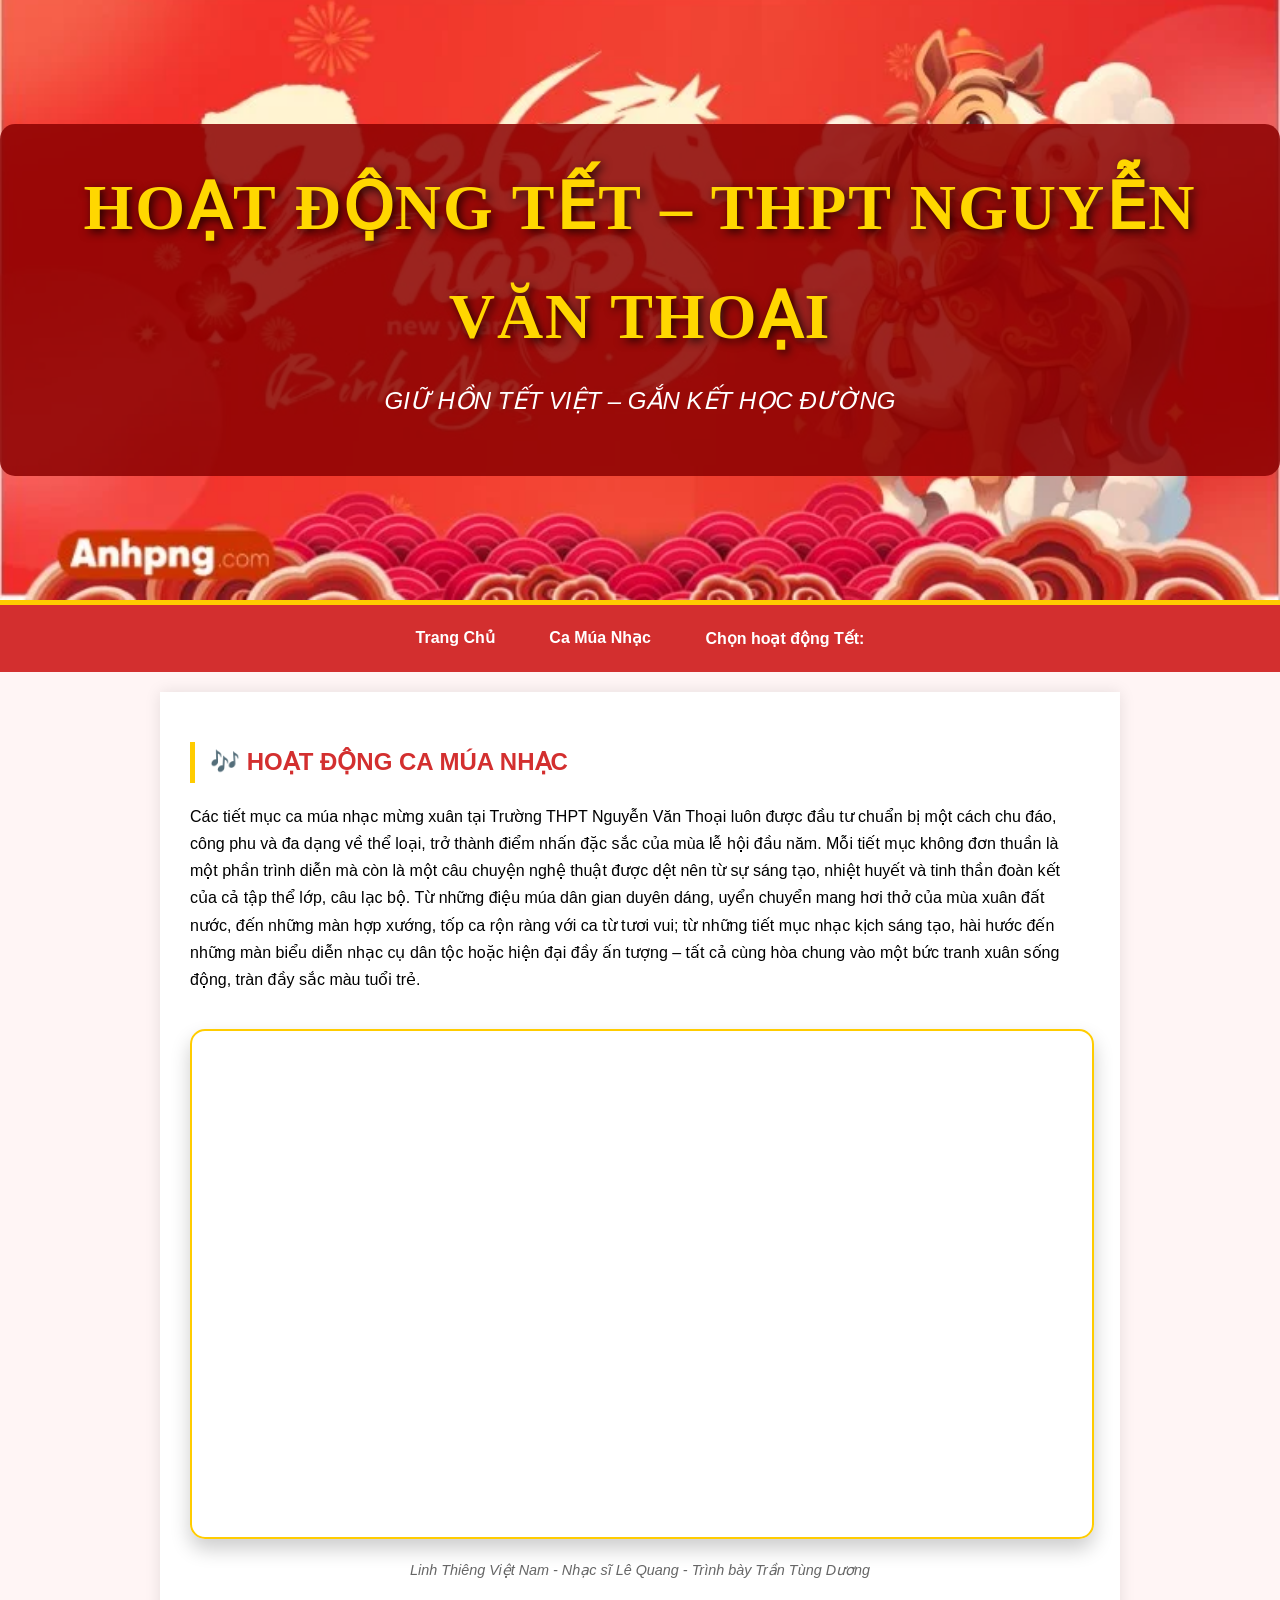
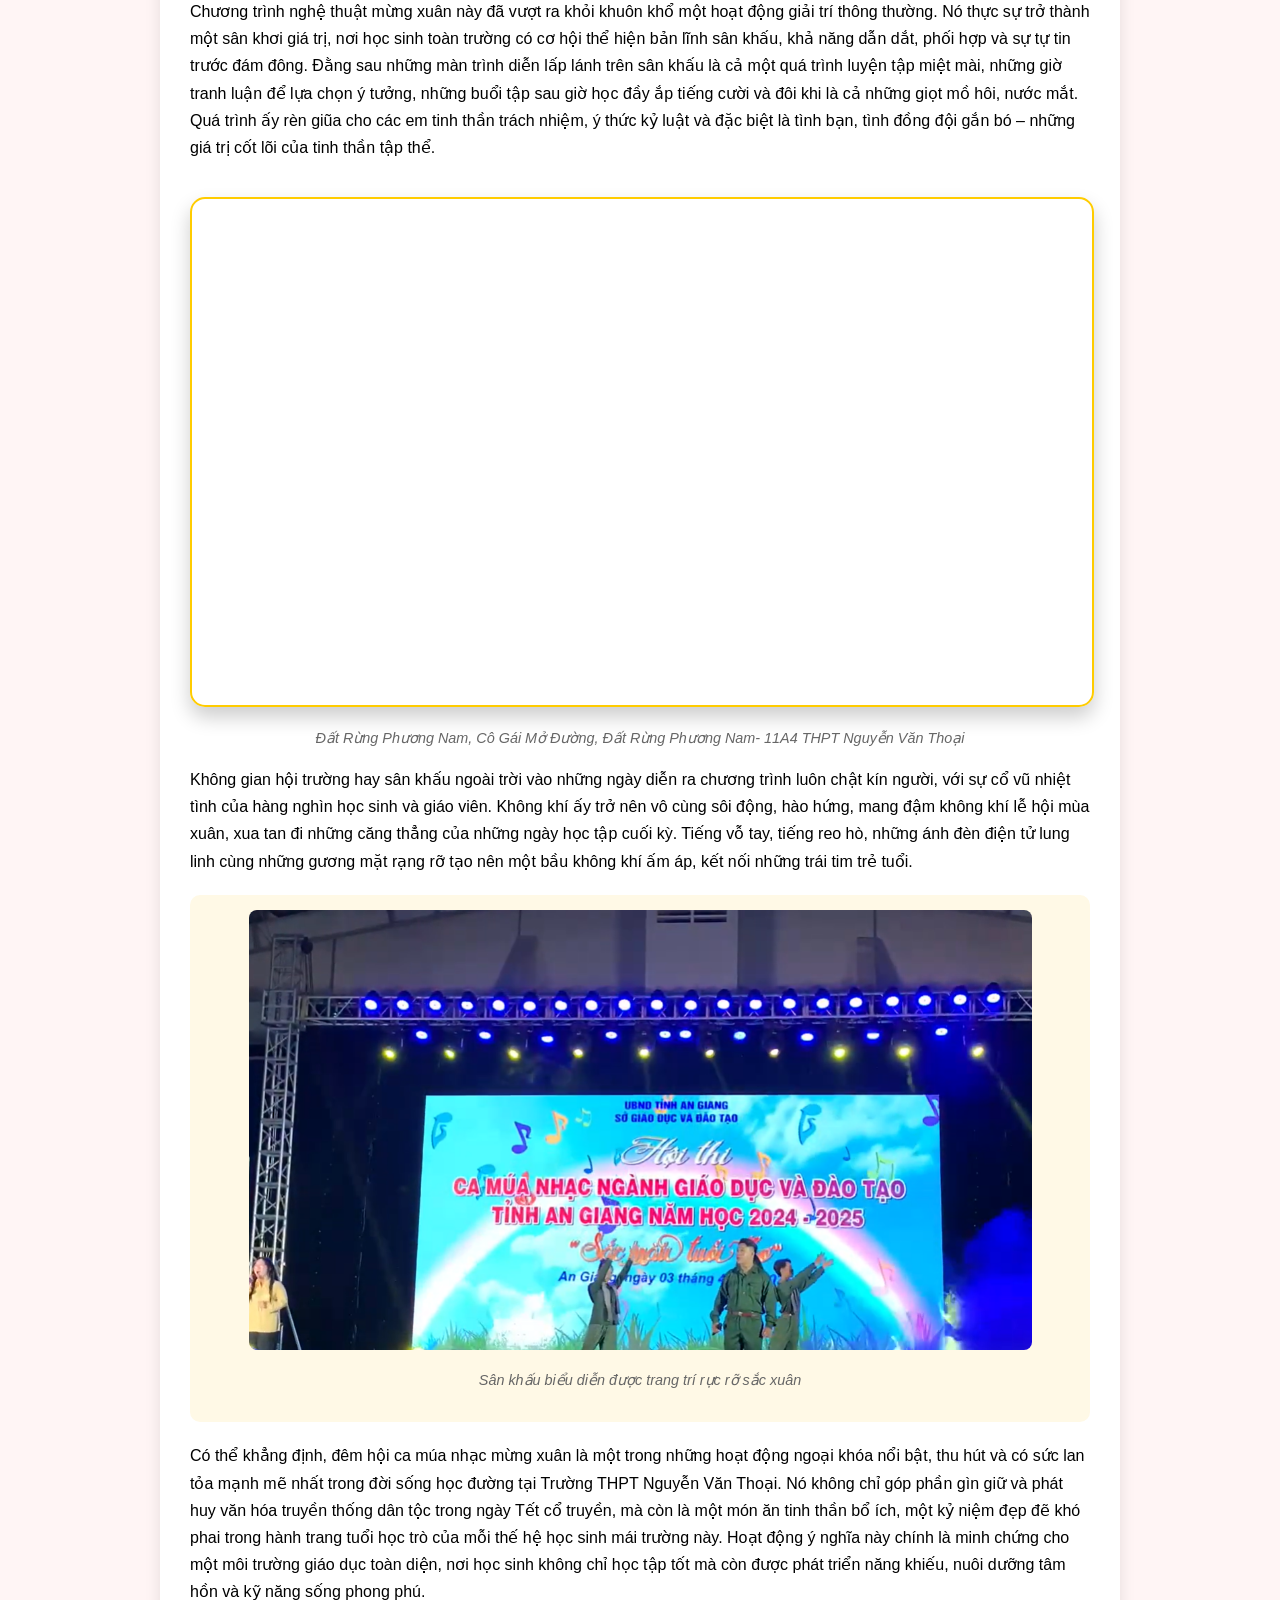
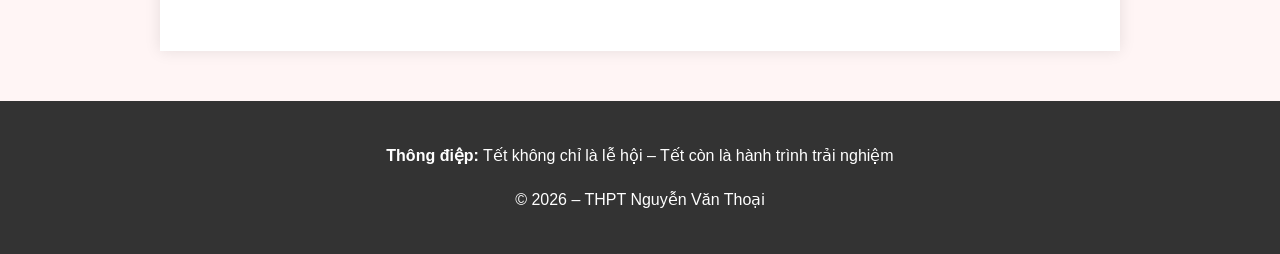
<file: hoat-dong/NVT.html>
<!DOCTYPE html>
<html lang="vi">
<head>
    <meta charset="UTF-8">
    <meta name="viewport" content="width=device-width, initial-scale=1.0">
    <title>Hoạt động Tết - THPT Nguyễn Văn Thoại</title>
    <link rel="stylesheet" href="../styles.css">
</head>
<body>

    <header>
        <div class="header-overlay">
            <h1>HOẠT ĐỘNG TẾT – THPT NGUYỄN VĂN THOẠI</h1>
            <p>Giữ hồn Tết Việt – Gắn kết học đường</p>
        </div>
    </header>

    <nav>
    <a href="../index.html">Trang Chủ</a>
    <a href="#camuanhac">Ca Múa Nhạc</a>
    <div class="dropdown">
        <label><strong>Chọn hoạt động Tết:</strong></label>
        
        <!-- Khối này sẽ hiện ra khi rê chuột vào khối trên -->
        <div class="dropdown-content">
            <a href="VT.html">THPT Vĩnh Trạch</a>
            <a href="NVT.html">THPT Nguyễn Văn Thoại</a>
        </div>
    </div>
    
</nav>
    <div class="container">

        <!-- Hoạt động Ca múa nhạc -->
        <section id="camuanhac">
            <h2 class="title-red">🎶 HOẠT ĐỘNG CA MÚA NHẠC</h2>
            
            <p>
                Các tiết mục ca múa nhạc mừng xuân tại Trường THPT Nguyễn Văn Thoại luôn được đầu tư chuẩn bị một cách chu đáo, công phu và đa dạng về thể loại, trở thành điểm nhấn đặc sắc của mùa lễ hội đầu năm. Mỗi tiết mục không đơn thuần là một phần trình diễn mà còn là một câu chuyện nghệ thuật được dệt nên từ sự sáng tạo, nhiệt huyết và tinh thần đoàn kết của cả tập thể lớp, câu lạc bộ. Từ những điệu múa dân gian duyên dáng, uyển chuyển mang hơi thở của mùa xuân đất nước, đến những màn hợp xướng, tốp ca rộn ràng với ca từ tươi vui; từ những tiết mục nhạc kịch sáng tạo, hài hước đến những màn biểu diễn nhạc cụ dân tộc hoặc hiện đại đầy ấn tượng – tất cả cùng hòa chung vào một bức tranh xuân sống động, tràn đầy sắc màu tuổi trẻ.
            </p>

            <div>
                <iframe 
                    class="videos" 
                    src="https://www.youtube.com/embed/d_EJDH71fAk?si=RWTW3fitX0V64-M1" 
                    title="YouTube video player" 
                    frameborder="0" 
                    allow="accelerometer; autoplay; clipboard-write; encrypted-media; gyroscope; picture-in-picture; web-share" 
                    referrerpolicy="strict-origin-when-cross-origin" 
                    allowfullscreen
                    style="aspect-ratio: 16 / 9; height: auto;">
                </iframe>
                <p style="text-align: center; font-style: italic; color: #666; font-size: 0.9em; margin-top: 10px;">
                    Linh Thiêng Việt Nam - Nhạc sĩ Lê Quang - Trình bày Trần Tùng Dương
                </p>
            </div>

            <p>
                Chương trình nghệ thuật mừng xuân này đã vượt ra khỏi khuôn khổ một hoạt động giải trí thông thường. Nó thực sự trở thành một sân khơi giá trị, nơi học sinh toàn trường có cơ hội thể hiện bản lĩnh sân khấu, khả năng dẫn dắt, phối hợp và sự tự tin trước đám đông. Đằng sau những màn trình diễn lấp lánh trên sân khấu là cả một quá trình luyện tập miệt mài, những giờ tranh luận để lựa chọn ý tưởng, những buổi tập sau giờ học đầy ắp tiếng cười và đôi khi là cả những giọt mồ hôi, nước mắt. Quá trình ấy rèn giũa cho các em tinh thần trách nhiệm, ý thức kỷ luật và đặc biệt là tình bạn, tình đồng đội gắn bó – những giá trị cốt lõi của tinh thần tập thể.
            </p>

            <div>
                <iframe 
                    class="videos" 
                    src="https://www.youtube.com/embed/CcXr_-zk6tM" 
                    title="YouTube video player" 
                    frameborder="0" 
                    allow="accelerometer; autoplay; clipboard-write; encrypted-media; gyroscope; picture-in-picture; web-share" 
                    referrerpolicy="strict-origin-when-cross-origin" 
                    allowfullscreen
                    style="aspect-ratio: 16 / 9; height: auto;">
                </iframe>
                <p style="text-align: center; font-style: italic; color: #666; font-size: 0.9em; margin-top: 10px;">
                    Đất Rừng Phương Nam, Cô Gái Mở Đường, Đất Rừng Phương Nam- 11A4 THPT Nguyễn Văn Thoại
                </p>
            </div>

            <p>
                Không gian hội trường hay sân khấu ngoài trời vào những ngày diễn ra chương trình luôn chật kín người, với sự cổ vũ nhiệt tình của hàng nghìn học sinh và giáo viên. Không khí ấy trở nên vô cùng sôi động, hào hứng, mang đậm không khí lễ hội mùa xuân, xua tan đi những căng thẳng của những ngày học tập cuối kỳ. Tiếng vỗ tay, tiếng reo hò, những ánh đèn điện tử lung linh cùng những gương mặt rạng rỡ tạo nên một bầu không khí ấm áp, kết nối những trái tim trẻ tuổi.
            </p>

            <div class="media-box">
                <img 
                    src="../img/sankhau.png" 
                    alt="Sân khấu biểu diễn" 
                    style="width: 90%; aspect-ratio: 16 / 9; object-fit: cover; border-radius: 8px;">
                <p style="text-align: center; font-style: italic; color: #666; font-size: 0.9em; margin-top: 10px;">
                    Sân khấu biểu diễn được trang trí rực rỡ sắc xuân
                </p>
            </div>

            <p>
                Có thể khẳng định, đêm hội ca múa nhạc mừng xuân là một trong những hoạt động ngoại khóa nổi bật, thu hút và có sức lan tỏa mạnh mẽ nhất trong đời sống học đường tại Trường THPT Nguyễn Văn Thoại. Nó không chỉ góp phần gìn giữ và phát huy văn hóa truyền thống dân tộc trong ngày Tết cổ truyền, mà còn là một món ăn tinh thần bổ ích, một kỷ niệm đẹp đẽ khó phai trong hành trang tuổi học trò của mỗi thế hệ học sinh mái trường này. Hoạt động ý nghĩa này chính là minh chứng cho một môi trường giáo dục toàn diện, nơi học sinh không chỉ học tập tốt mà còn được phát triển năng khiếu, nuôi dưỡng tâm hồn và kỹ năng sống phong phú.
            </p>
        </section>

    </div>

    <footer>
        <p><strong>Thông điệp:</strong> Tết không chỉ là lễ hội – Tết còn là hành trình trải nghiệm</p>
        <p>&copy; 2026 – THPT Nguyễn Văn Thoại</p>
    </footer>

</body>
</html>
</file>
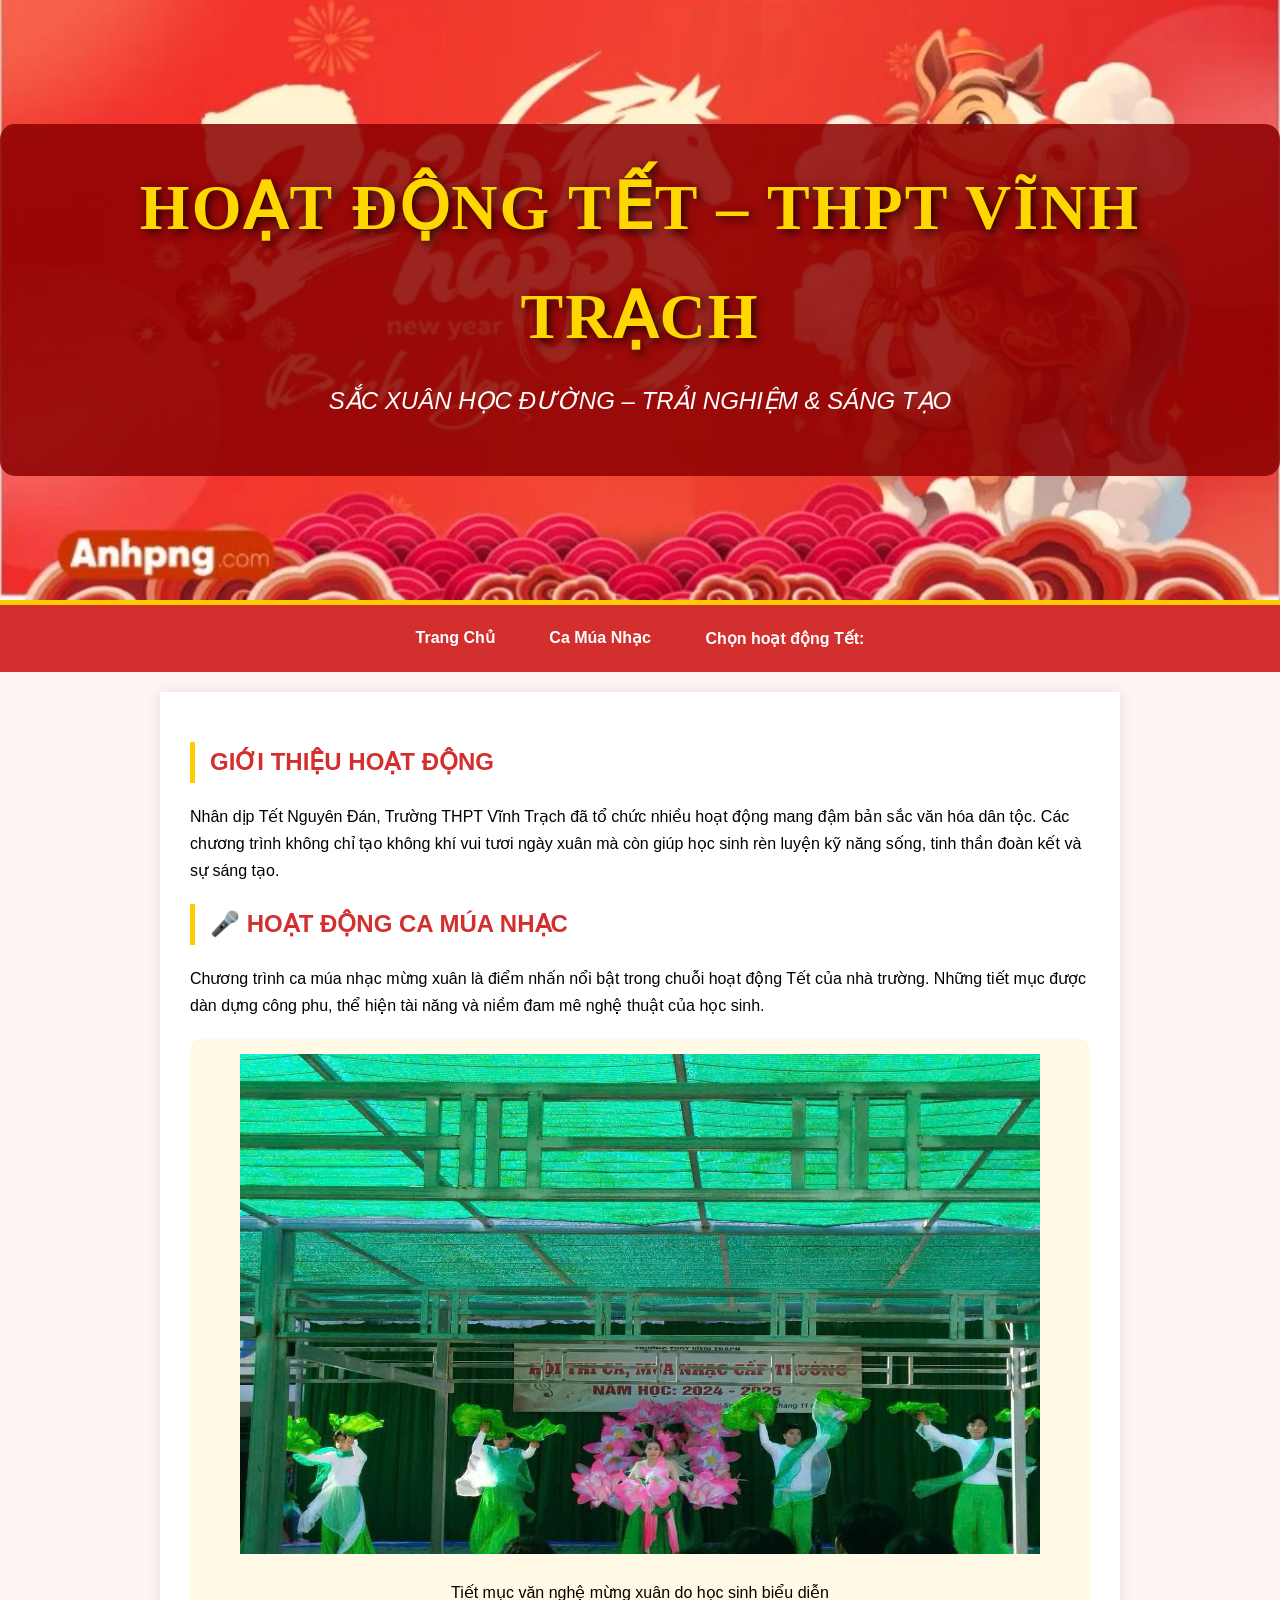
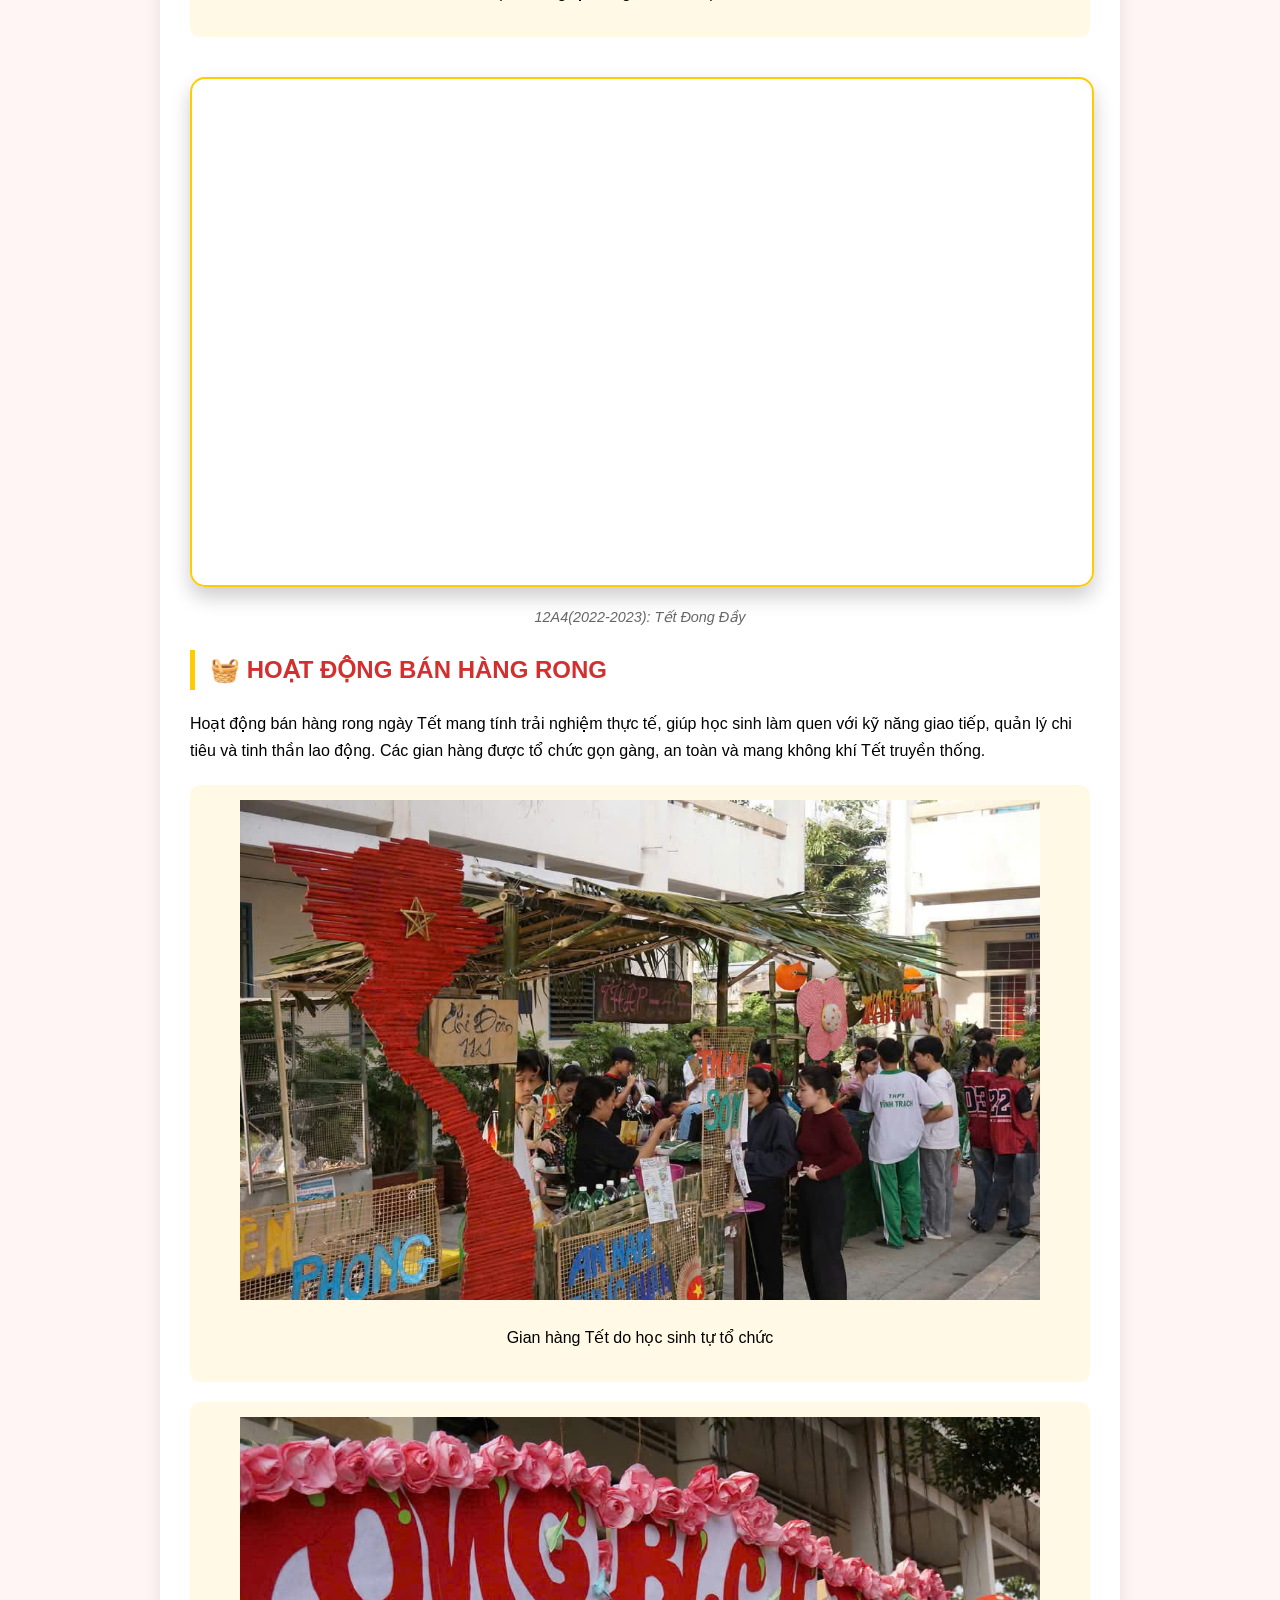
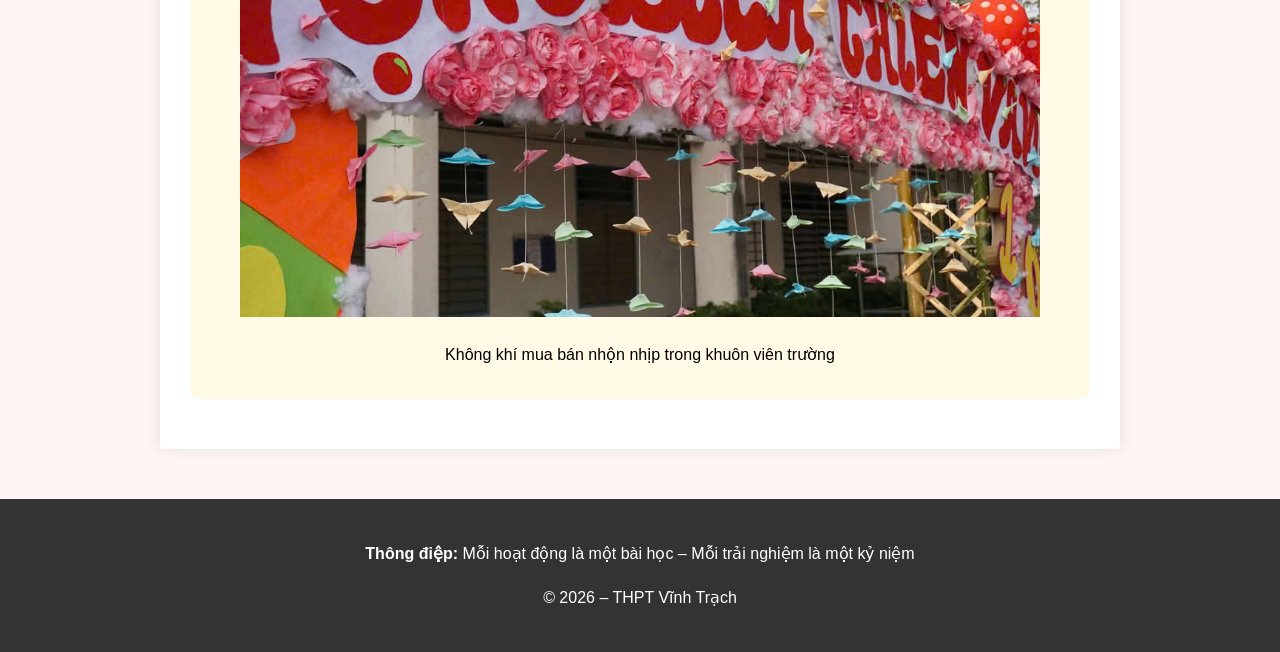
<file: hoat-dong/VT.html>
<!DOCTYPE html>
<html lang="vi">
<head>
    <meta charset="UTF-8">
    <title>Hoạt động Tết - THPT Vĩnh Trạch</title>
    <link rel="stylesheet" href="../styles.css">
</head>
<body>

<header>
    <div class="header-overlay">
        <h1>HOẠT ĐỘNG TẾT – THPT VĨNH TRẠCH</h1>
        <p>Sắc xuân học đường – Trải nghiệm & sáng tạo</p>
    </div>
</header>

<nav>
    <a href="../index.html">Trang Chủ</a>
    <a href="#camuanhac">Ca Múa Nhạc</a>
    <div class="dropdown">
        <label><strong>Chọn hoạt động Tết:</strong></label>
        
        <!-- Khối này sẽ hiện ra khi rê chuột vào khối trên -->
        <div class="dropdown-content">
            <a href="VT.html">THPT Vĩnh Trạch</a>
            <a href="NVT.html">THPT Nguyễn Văn Thoại</a>
        </div>
    </div>
    
</nav>

<div class="container">

    <!-- Giới thiệu chung -->
    <section>
        <h2 class="title-red">GIỚI THIỆU HOẠT ĐỘNG</h2>
        <p>
            Nhân dịp Tết Nguyên Đán, Trường THPT Vĩnh Trạch đã tổ chức nhiều hoạt động
            mang đậm bản sắc văn hóa dân tộc. Các chương trình không chỉ tạo không khí
            vui tươi ngày xuân mà còn giúp học sinh rèn luyện kỹ năng sống, tinh thần
            đoàn kết và sự sáng tạo.
        </p>
    </section>

    <!-- Hoạt động Ca múa nhạc -->
    <section id="camuanhac">
        <h2 class="title-red">🎤 HOẠT ĐỘNG CA MÚA NHẠC</h2>
        <p>
            Chương trình ca múa nhạc mừng xuân là điểm nhấn nổi bật trong chuỗi hoạt động
            Tết của nhà trường. Những tiết mục được dàn dựng công phu, thể hiện tài năng
            và niềm đam mê nghệ thuật của học sinh.
        </p>

        <div class="media-box">
             <img src="../img/z7444426170158_1273eccc829c4e43f92989679f5cad86.jpg" alt="hình ảnh các tiết mục" width='800' height='500'>
            <p>Tiết mục văn nghệ mừng xuân do học sinh biểu diễn</p>
        </div>

         <div>
                <iframe 
                    class="videos" 
                    src="https://www.youtube.com/embed/v9Yj8ez9XUQ?si=_LQuqnrDS-TBI5dG" 
                    title="YouTube video player" 
                    frameborder="0" 
                    allow="accelerometer; autoplay; clipboard-write; encrypted-media; gyroscope; picture-in-picture; web-share" 
                    referrerpolicy="strict-origin-when-cross-origin" 
                    allowfullscreen
                    style="aspect-ratio: 16 / 9; height: auto;">
                </iframe>
                <p style="text-align: center; font-style: italic; color: #666; font-size: 0.9em; margin-top: 10px;">
                    
                        12A4(2022-2023): Tết Đong Đầy
                </p>
    </section>

    <!-- Hoạt động Bán hàng rong -->
    <section id="banhangrong">
        <h2 class="title-red">🧺 HOẠT ĐỘNG BÁN HÀNG RONG</h2>
        <p>
            Hoạt động bán hàng rong ngày Tết mang tính trải nghiệm thực tế, giúp học sinh
            làm quen với kỹ năng giao tiếp, quản lý chi tiêu và tinh thần lao động.
            Các gian hàng được tổ chức gọn gàng, an toàn và mang không khí Tết truyền thống.
        </p>

        <div class="media-box">
            <img src="../img/bán hàng rông.jpg" width='800' height='500'>
            <p>Gian hàng Tết do học sinh tự tổ chức</p>
        </div>

        <div class="media-box">
        <img src="../img/bán hàng rông 2.jpg" width='800' height='500'><p>Không khí mua bán nhộn nhịp trong khuôn viên trường</p>
        </div>
    </section>

</div>

<footer>
    <p><strong>Thông điệp:</strong> Mỗi hoạt động là một bài học – Mỗi trải nghiệm là một kỷ niệm</p>
    <p>&copy; 2026 – THPT Vĩnh Trạch</p>
</footer>

</body>
</html>
</file>
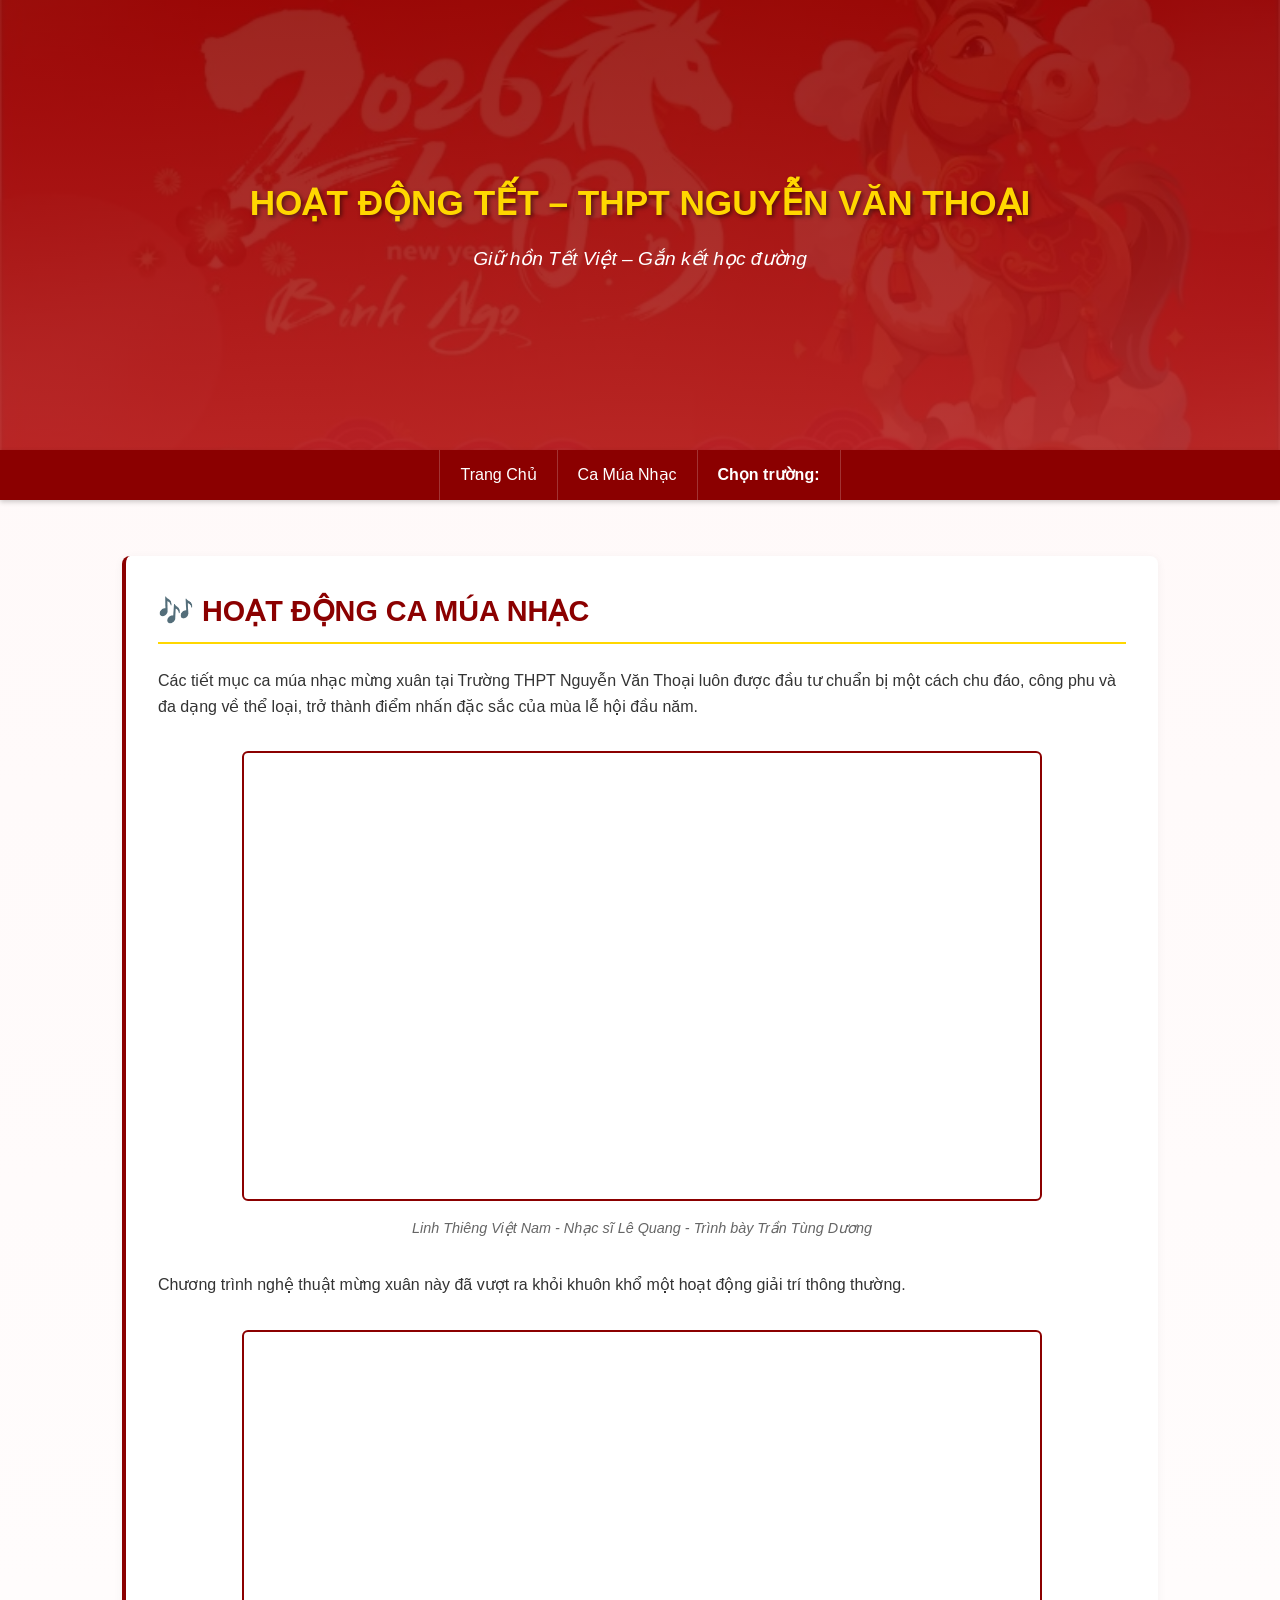
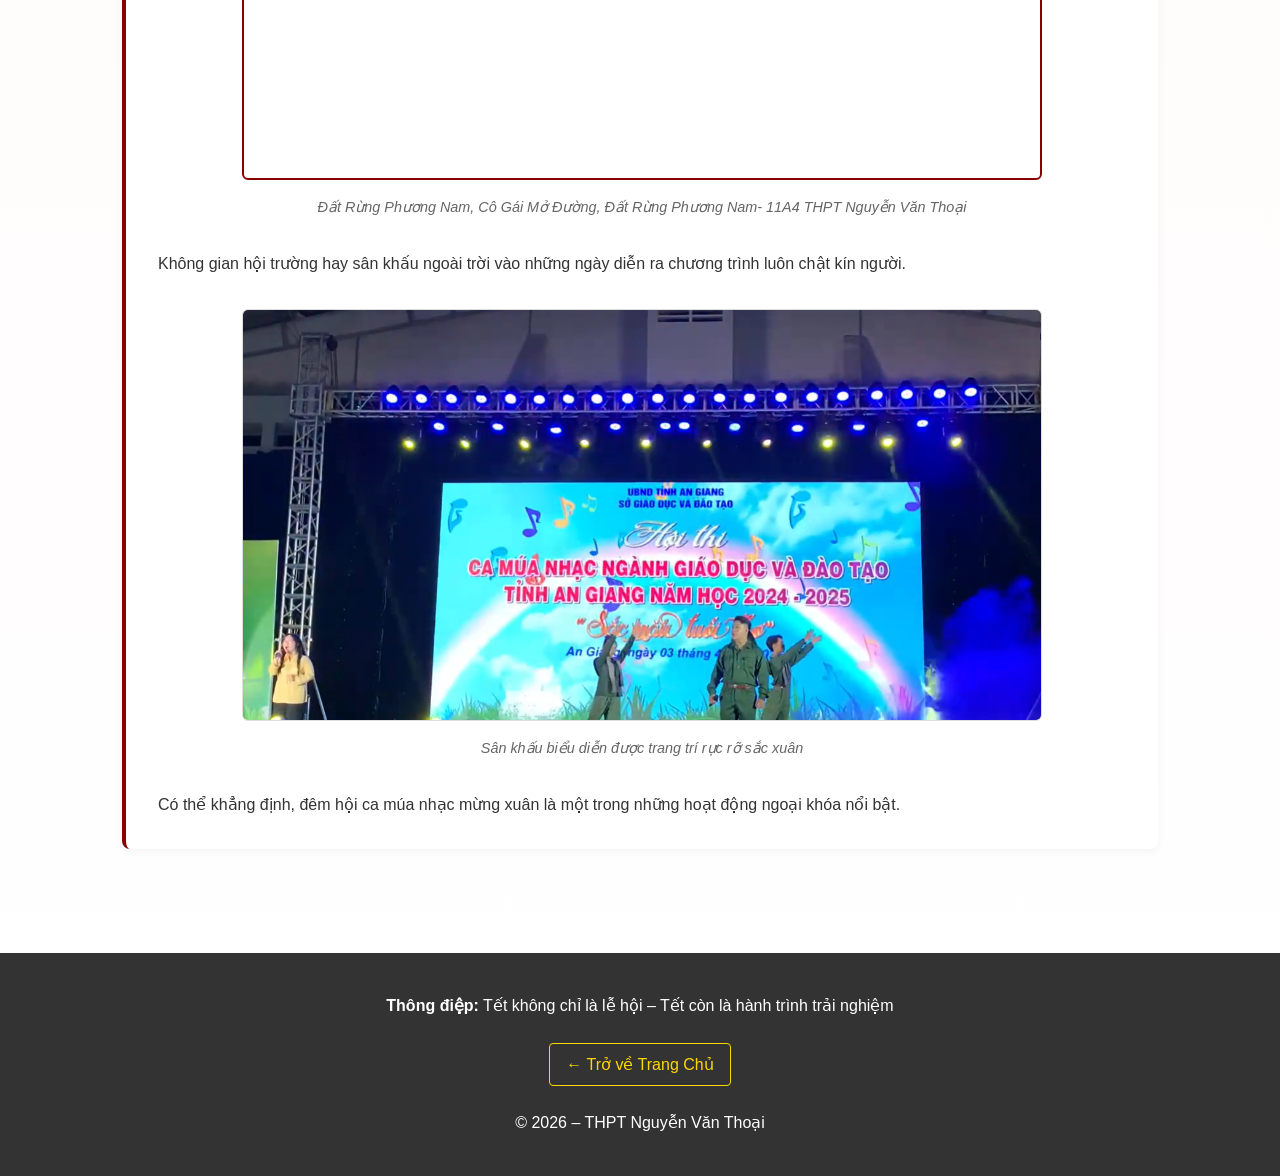
<file: hoat-dong2/NVT2.html>
<!DOCTYPE html>
<html lang="vi">
<head>
    <meta charset="UTF-8">
    <meta name="viewport" content="width=device-width, initial-scale=1.0">
    <link href="https://fonts.googleapis.com/css2?family=Playfair+Display:wght@700&family=Quicksand:wght@400;500;600&family=Dancing+Script:wght@700&display=swap" rel="stylesheet">
    <title>Hoạt động Tết - THPT Nguyễn Văn Thoại</title>
    <link rel="stylesheet" href="../styles2.css">
</head>
<body>

    <header>
        <div class="header-overlay">
            <h1>HOẠT ĐỘNG TẾT – THPT NGUYỄN VĂN THOẠI</h1>
            <p>Giữ hồn Tết Việt – Gắn kết học đường</p>
        </div>
    </header>

    <nav>
        <a href="../index2.html">Trang Chủ</a>
        <a href="#camuanhac">Ca Múa Nhạc</a>
        <div class="dropdown">
            <label><strong>Chọn trường:</strong></label>
            <div class="dropdown-content">
                <a href="VT2.html">THPT Vĩnh Trạch</a>
                <a href="NVT2.html">THPT Nguyễn Văn Thoại</a>
            </div>
        </div>
    </nav>
    
    <div class="container">

        <!-- Hoạt động Ca múa nhạc -->
        <section id="camuanhac">
            <h2 class="title-red">🎶 HOẠT ĐỘNG CA MÚA NHẠC</h2>
            
            <p>
                Các tiết mục ca múa nhạc mừng xuân tại Trường THPT Nguyễn Văn Thoại luôn được đầu tư chuẩn bị một cách chu đáo, công phu và đa dạng về thể loại, trở thành điểm nhấn đặc sắc của mùa lễ hội đầu năm.
            </p>

            <div class="custom-item">
                <iframe 
                    class="videos" 
                    src="https://www.youtube.com/embed/d_EJDH71fAk?si=RWTW3fitX0V64-M1" 
                    title="YouTube video player" 
                    frameborder="0" 
                    allow="accelerometer; autoplay; clipboard-write; encrypted-media; gyroscope; picture-in-picture; web-share" 
                    referrerpolicy="strict-origin-when-cross-origin" 
                    allowfullscreen>
                </iframe>
                <p style="text-align: center; font-style: italic; color: #666; font-size: 0.9em; margin-top: 10px;">
                    Linh Thiêng Việt Nam - Nhạc sĩ Lê Quang - Trình bày Trần Tùng Dương
                </p>
            </div>

            <p>
                Chương trình nghệ thuật mừng xuân này đã vượt ra khỏi khuôn khổ một hoạt động giải trí thông thường.
            </p>

            <div class="custom-item">
                <iframe 
                    class="videos" 
                    src="https://www.youtube.com/embed/CcXr_-zk6tM" 
                    title="YouTube video player" 
                    frameborder="0" 
                    allow="accelerometer; autoplay; clipboard-write; encrypted-media; gyroscope; picture-in-picture; web-share" 
                    referrerpolicy="strict-origin-when-cross-origin" 
                    allowfullscreen>
                </iframe>
                <p style="text-align: center; font-style: italic; color: #666; font-size: 0.9em; margin-top: 10px;">
                    Đất Rừng Phương Nam, Cô Gái Mở Đường, Đất Rừng Phương Nam- 11A4 THPT Nguyễn Văn Thoại
                </p>
            </div>

            <p>
                Không gian hội trường hay sân khấu ngoài trời vào những ngày diễn ra chương trình luôn chật kín người.
            </p>

            <div class="custom-item">
                <img 
                    src="../img/sankhau.png" 
                    alt="Sân khấu biểu diễn">
                <p style="text-align: center; font-style: italic; color: #666; font-size: 0.9em; margin-top: 10px;">
                    Sân khấu biểu diễn được trang trí rực rỡ sắc xuân
                </p>
            </div>

            <p>
                Có thể khẳng định, đêm hội ca múa nhạc mừng xuân là một trong những hoạt động ngoại khóa nổi bật.
            </p>
        </section>

    </div>

    <footer>
        <p><strong>Thông điệp:</strong> Tết không chỉ là lễ hội – Tết còn là hành trình trải nghiệm</p>
        <a href="../index2.html">← Trở về Trang Chủ</a>
        <p>&copy; 2026 – THPT Nguyễn Văn Thoại</p>
    </footer>

    <style>
        /* CSS bổ sung để đảm bảo hoạt động */
        .custom-item {
            margin: 2rem 0;
        }
        
        .custom-item iframe,
        .custom-item img {
            width: 100%;
            max-width: 800px;
            display: block;
            margin: 1rem auto;
        }
    </style>

</body>
</html>
</file>
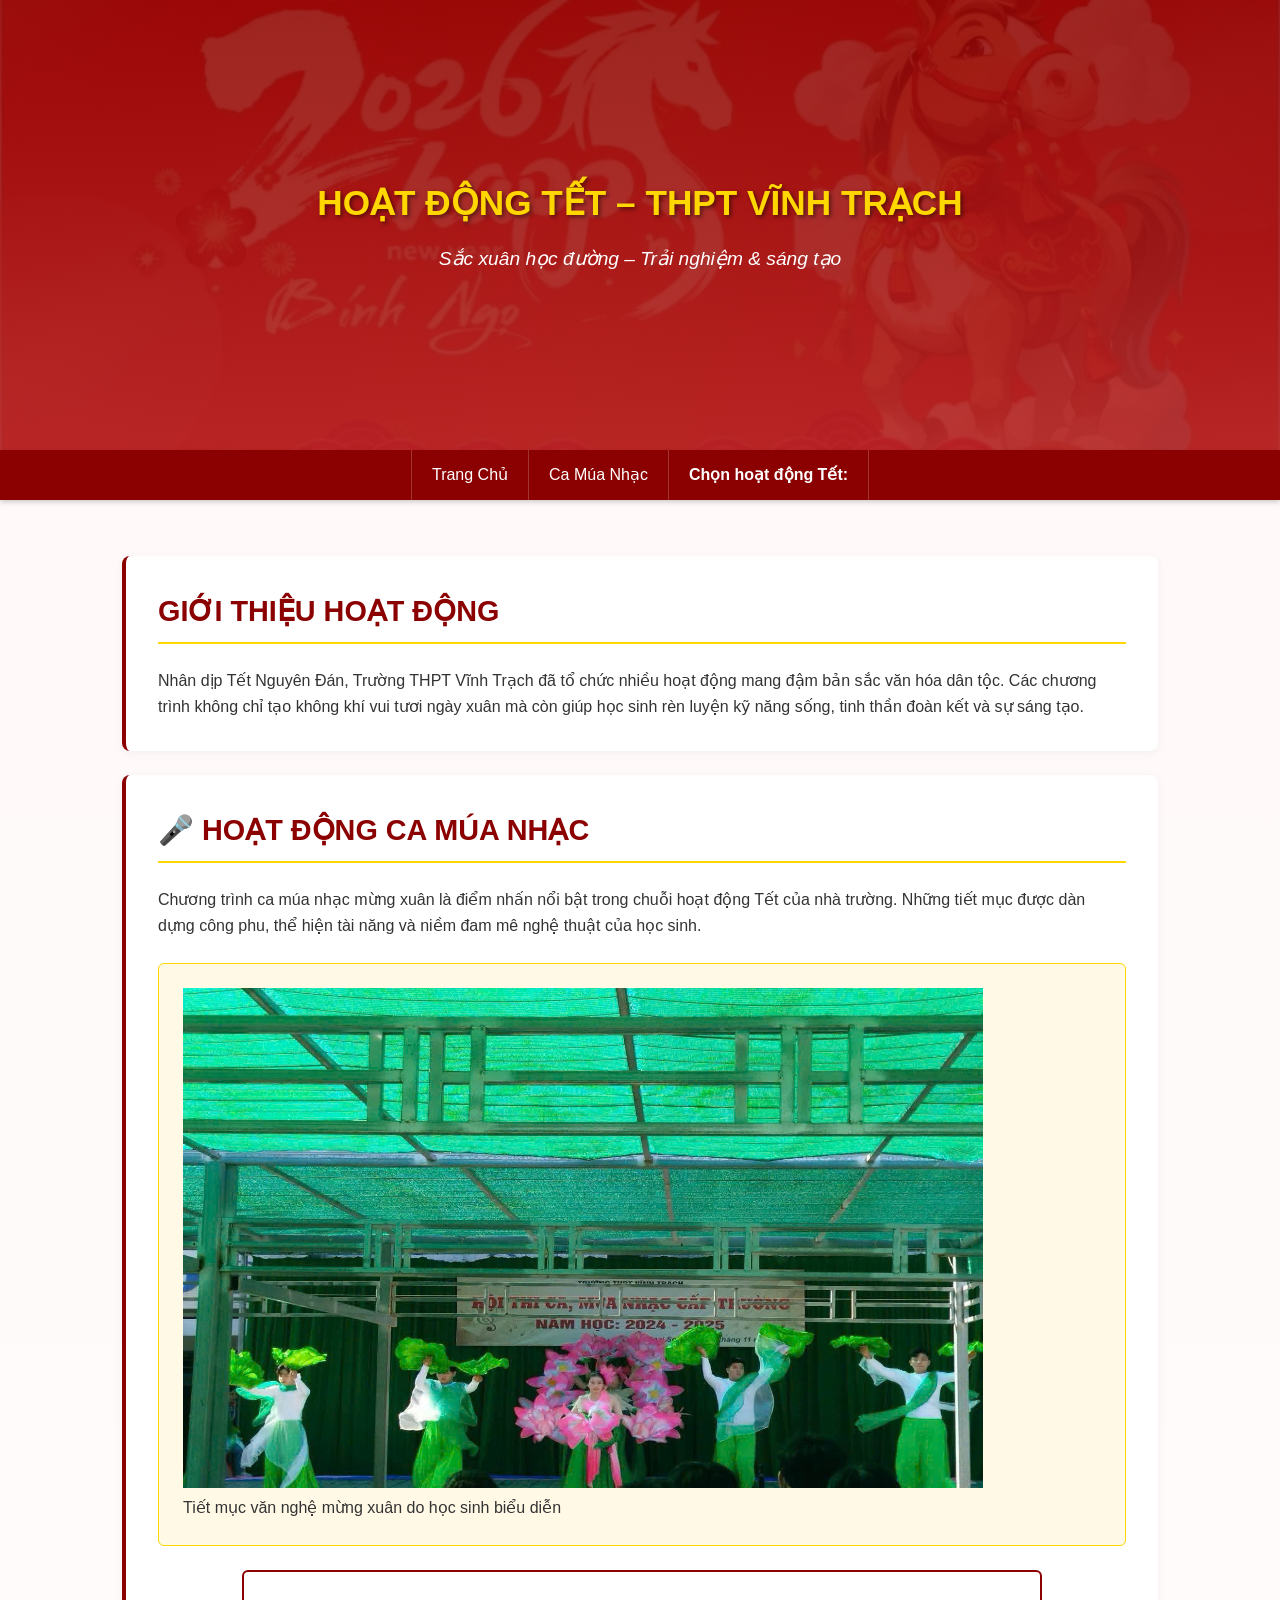
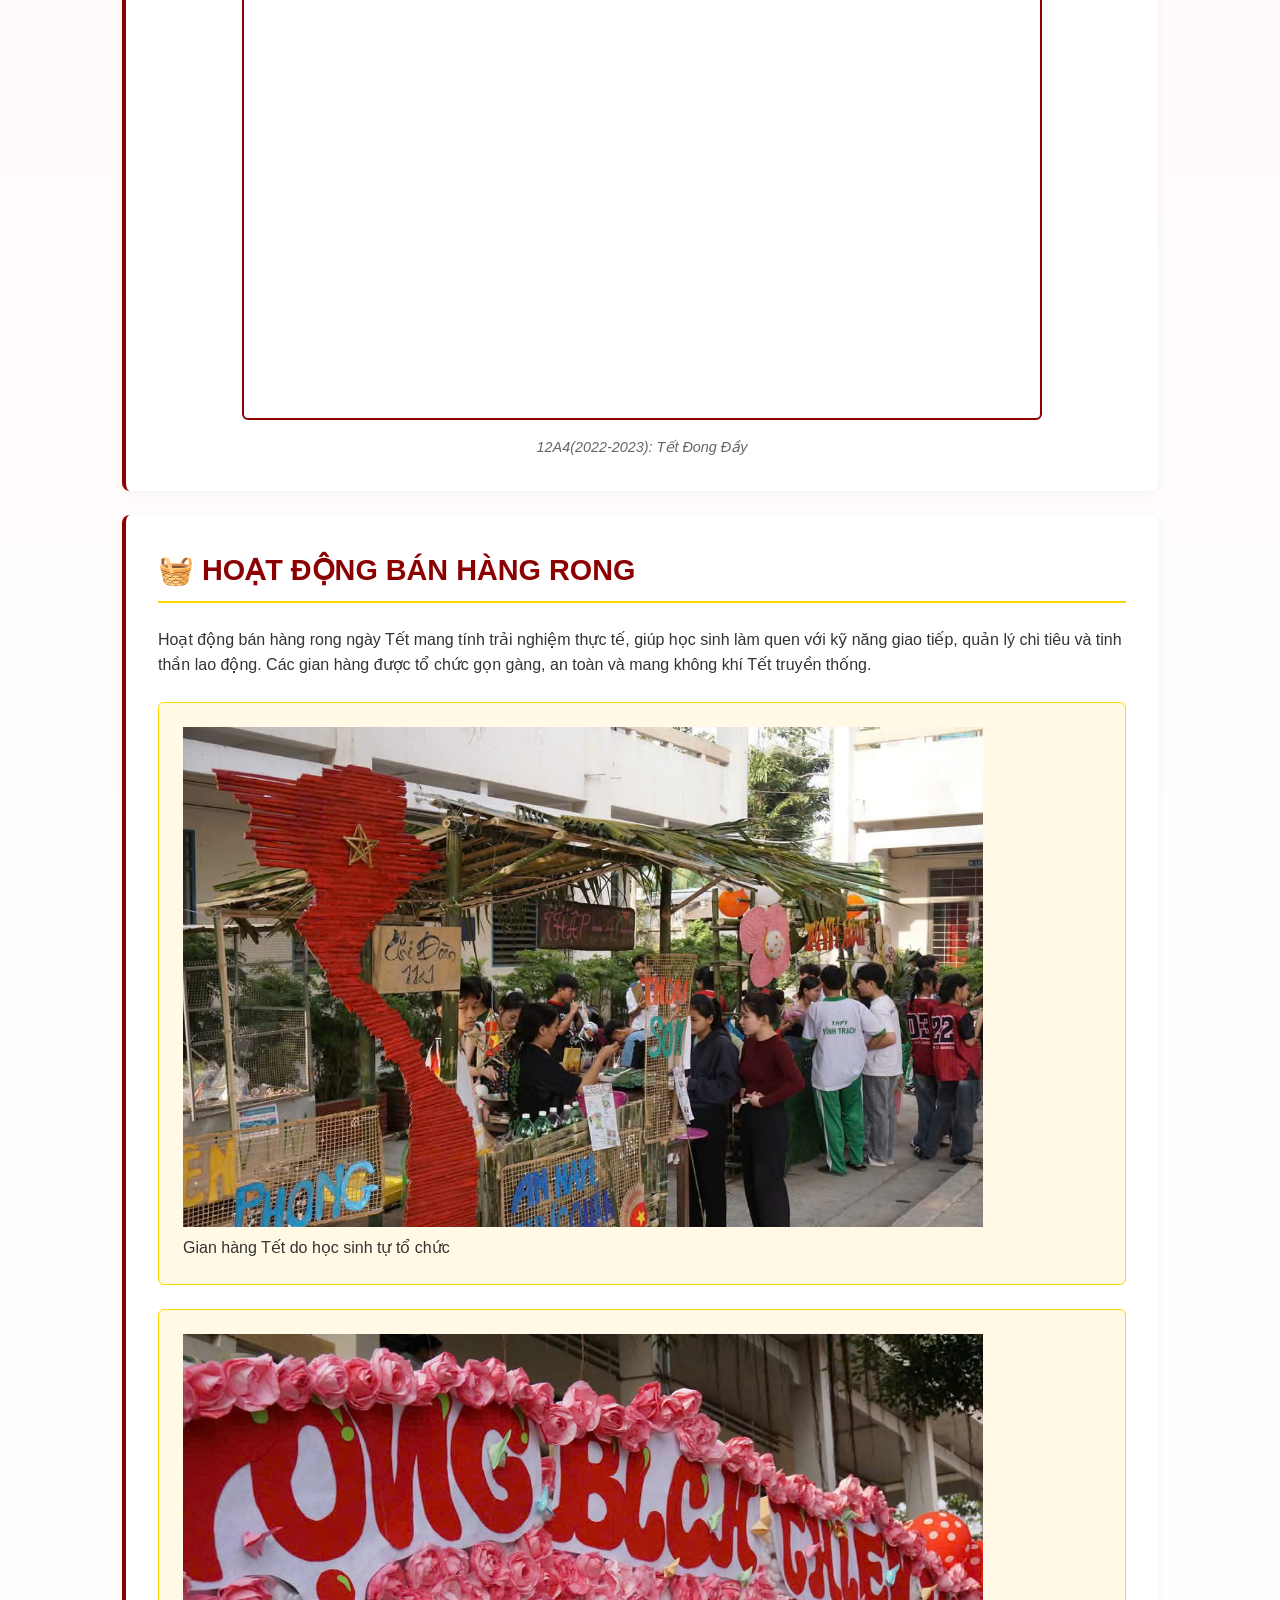
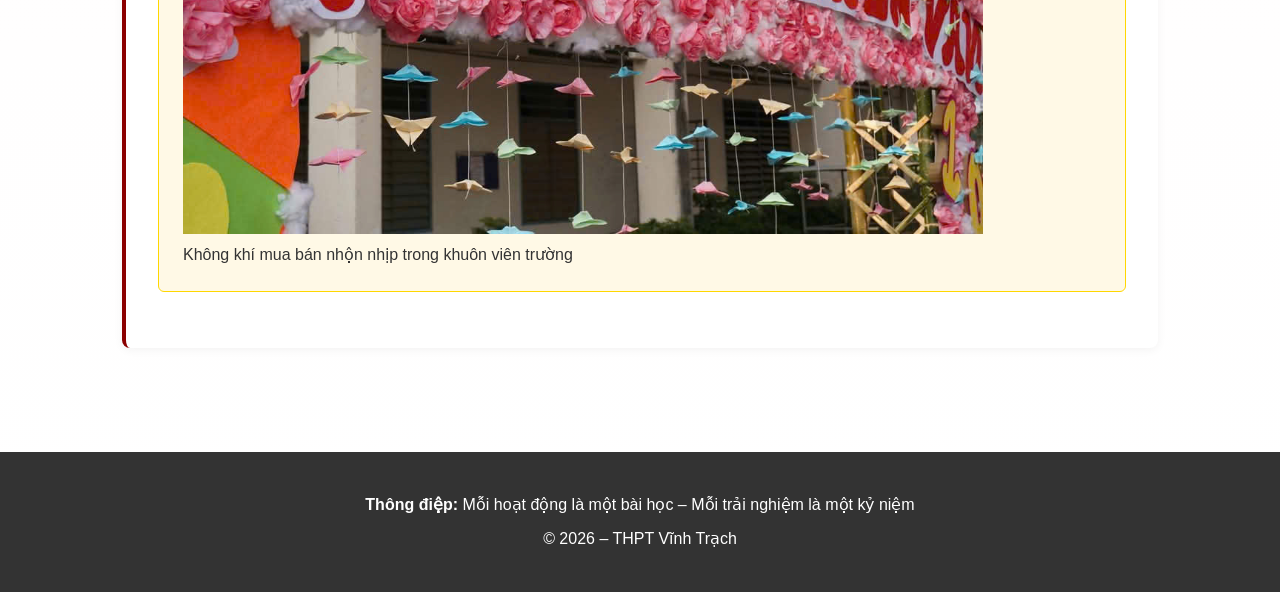
<file: hoat-dong2/VT2.html>
<!DOCTYPE html>
<html lang="vi">
<head>
    <meta charset="UTF-8">
    <meta name="viewport" content="width=device-width, initial-scale=1.0">
    <link href="https://fonts.googleapis.com/css2?family=Playfair+Display:wght@700&family=Quicksand:wght@400;500;600&family=Dancing+Script:wght@700&display=swap" rel="stylesheet">
    <title>Hoạt động Tết - THPT Vĩnh Trạch</title>
    <link rel="stylesheet" href="../styles2.css">
</head>
<body>

<header>
    <div class="header-overlay">
        <h1>HOẠT ĐỘNG TẾT – THPT VĨNH TRẠCH</h1>
        <p>Sắc xuân học đường – Trải nghiệm & sáng tạo</p>
    </div>
</header>

<nav>
    <a href="../index2.html">Trang Chủ</a>
    <a href="#camuanhac">Ca Múa Nhạc</a>
    <div class="dropdown">
        <label><strong>Chọn hoạt động Tết:</strong></label>
        
        <!-- Khối này sẽ hiện ra khi rê chuột vào khối trên -->
        <div class="dropdown-content">
            <a href="VT2.html">THPT Vĩnh Trạch</a>
            <a href="NVT2.html">THPT Nguyễn Văn Thoại</a>
        </div>
    </div>
    
</nav>

<div class="container">

    <!-- Giới thiệu chung -->
    <section>
        <h2 class="title-red">GIỚI THIỆU HOẠT ĐỘNG</h2>
        <p>
            Nhân dịp Tết Nguyên Đán, Trường THPT Vĩnh Trạch đã tổ chức nhiều hoạt động
            mang đậm bản sắc văn hóa dân tộc. Các chương trình không chỉ tạo không khí
            vui tươi ngày xuân mà còn giúp học sinh rèn luyện kỹ năng sống, tinh thần
            đoàn kết và sự sáng tạo.
        </p>
    </section>

    <!-- Hoạt động Ca múa nhạc -->
    <section id="camuanhac">
        <h2 class="title-red">🎤 HOẠT ĐỘNG CA MÚA NHẠC</h2>
        <p>
            Chương trình ca múa nhạc mừng xuân là điểm nhấn nổi bật trong chuỗi hoạt động
            Tết của nhà trường. Những tiết mục được dàn dựng công phu, thể hiện tài năng
            và niềm đam mê nghệ thuật của học sinh.
        </p>

        <div class="media-box">
             <img src="../img/z7444426170158_1273eccc829c4e43f92989679f5cad86.jpg" alt="hình ảnh các tiết mục" width='800' height='500'>
            <p>Tiết mục văn nghệ mừng xuân do học sinh biểu diễn</p>
        </div>

         <div>
                <iframe 
                    class="videos" 
                    src="https://www.youtube.com/embed/v9Yj8ez9XUQ?si=_LQuqnrDS-TBI5dG" 
                    title="YouTube video player" 
                    frameborder="0" 
                    allow="accelerometer; autoplay; clipboard-write; encrypted-media; gyroscope; picture-in-picture; web-share" 
                    referrerpolicy="strict-origin-when-cross-origin" 
                    allowfullscreen
                    style="aspect-ratio: 16 / 9; height: auto;">
                </iframe>
                <p style="text-align: center; font-style: italic; color: #666; font-size: 0.9em; margin-top: 10px;">
                    
                        12A4(2022-2023): Tết Đong Đầy
                </p>
    </section>

    <!-- Hoạt động Bán hàng rong -->
    <section id="banhangrong">
        <h2 class="title-red">🧺 HOẠT ĐỘNG BÁN HÀNG RONG</h2>
        <p>
            Hoạt động bán hàng rong ngày Tết mang tính trải nghiệm thực tế, giúp học sinh
            làm quen với kỹ năng giao tiếp, quản lý chi tiêu và tinh thần lao động.
            Các gian hàng được tổ chức gọn gàng, an toàn và mang không khí Tết truyền thống.
        </p>

        <div class="media-box">
            <img src="../img/bán hàng rông.jpg" width='800' height='500'>
            <p>Gian hàng Tết do học sinh tự tổ chức</p>
        </div>

        <div class="media-box">
        <img src="../img/bán hàng rông 2.jpg" width='800' height='500'><p>Không khí mua bán nhộn nhịp trong khuôn viên trường</p>
        </div>
    </section>

</div>

<footer>
    <p><strong>Thông điệp:</strong> Mỗi hoạt động là một bài học – Mỗi trải nghiệm là một kỷ niệm</p>
    <p>&copy; 2026 – THPT Vĩnh Trạch</p>
</footer>

</body>
</html>
</file>
<file: styles.css>
body {
    font-family: 'Arial', sans-serif;
    line-height: 1.7;
    margin: 0;
    padding: 0;
    background-color: #fff5f5;
}

header {
    
    background-image: url('img/con-ngua.jpg'); 
    
    
    background-size: cover;
    background-position: center;
    
    
    height: 600px;
    
    
    display: flex;
    align-items: center;
    justify-content: center;
    border-bottom: 5px solid #ffcc00;
}


.header-overlay {
    background-color: rgba(139, 0, 0, 0.85); /* Màu đỏ mờ */
    padding: 30px;
    text-align: center;
    border-radius: 15px;
    
    /* Đảm bảo chữ bên trong có màu vàng và luôn nằm trên ảnh */
    color: #ffcc00; 
    z-index: 1; 
}

header h1 {
    font-family: 'Dancing Script', cursive; /* Kiểu chữ uốn lượn nghệ thuật */
    font-size: 4rem; /* Làm chữ to hơn */
    color: #FFD700; /* Màu vàng kim rực rỡ */
    margin: 0;
    text-shadow: 3px 3px 10px rgba(0, 0, 0, 0.8); /* Đổ bóng mạnh để nổi bật chữ */
    letter-spacing: 2px;
}

header p {
    font-family: 'Arial', sans-serif;
    color: #ffffff;
    font-size: 1.5rem;
    font-style: italic;
    margin-top: 10px;
    text-transform: uppercase; /* Viết hoa chữ slogan */
}

nav {
    background-color: #d32f2f;
    padding: 15px;
    text-align: center;
    position: sticky;
    top: 0;
    z-index: 100;
}

nav a {
    color: white;
    text-decoration: none;
    font-weight: bold;
    margin: 0 15px;
    padding: 5px 10px;
}

nav a:hover {
    background-color: #ffcc00;
    color: #d32f2f;
    border-radius: 5px;
}


.container {
    max-width: 900px;
    margin: 20px auto;
    background: white;
    padding: 30px;
    box-shadow: 0 0 15px rgba(0,0,0,0.1);
}

.title-red {
    color: #d32f2f;
    border-left: 5px solid #ffcc00;
    padding-left: 15px;
}

.media-box {
    background: #fff9e6;
    padding: 15px;
    text-align: center;
    border-radius: 10px;
    margin: 20px 0;
}
.img-lixi-custom {
    width: 200px; 
    height: auto;
    border-radius: 10px;
    box-shadow: 2px 2px 8px rgba(0,0,0,0.2);
    display: block;
    margin: 15px 0 20px 15px;
}

.form-style {
    background-color: #fef2f2;
    padding: 25px;
    border: 1px solid #d32f2f;
    border-radius: 10px;
}

input, textarea {
    width: 100%;
    padding: 10px;
    margin-top: 5px;
    margin-bottom: 15px;
    border: 1px solid #ccc;
    border-radius: 5px;
    box-sizing: border-box;
}

button {
    background-color: #d32f2f;
    color: white;
    padding: 12px 25px;
    border: none;
    border-radius: 5px;
    cursor: pointer;
    font-size: 1rem;
}

button:hover {
    background-color: #b71c1c;
}

/* --- 6. Chân trang --- */
footer {
    background-color: #333;
    color: white;
    text-align: center;
    padding: 25px;
    margin-top: 50px;
}

/* --- 7. Responsive Mobile --- */
@media only screen and (max-width: 768px) {
    header { height: 300px; }
    header h1 { font-size: 2rem; }
    .container { padding: 15px; width: 95%; }
    .img-lixi-custom { width: 150px; }
}
.videos {
    width: 100%;
    aspect-ratio: 16 / 9; /* Tỉ lệ YouTube chuẩn */
    border-radius: 15px;  /* Bo góc */
    box-shadow: 0 10px 20px rgba(0, 0, 0, 0.2); /* Đổ bóng */
    border: 2px solid #ffcc00;
    margin-top: 20px;
}



.dropdown {
    position: relative;
    display: inline-block;
    vertical-align: middle; /* Giúp căn hàng chuẩn với các mục nav a khác */
}


.dropdown label, .dropdown > a {
    font-family: 'Arial', sans-serif;
    font-weight: bold;
    font-size: 1rem; 
    color: white; 
    text-decoration: none;
    margin: 0 15px;      
    padding: 5px 10px;   
    cursor: pointer;
    display: inline-block;
}


.dropdown:hover label, .dropdown:hover > a {
    background-color: #ffcc00;
    color: #d32f2f;
    border-radius: 5px;
}


.dropdown-content {
    display: none;
    position: absolute;
    background-color: #ffffff;
    min-width: 180px;
    box-shadow: 0px 8px 16px rgba(0,0,0,0.2);
    z-index: 101;
    border-radius: 5px;
    top: 100%;
    left: 15px; /* Căn lề khớp với vị trí chữ mục cha */
}


.dropdown:hover .dropdown-content {
    display: block;
}


.dropdown-content a {
    color: #333 !important; /* Màu chữ tối để nổi bật trên nền trắng */
    padding: 10px 15px;
    text-decoration: none;
    display: block;
    text-align: left;
    font-weight: normal; /* Menu con để chữ thường cho thanh thoát */
    margin: 0; /* Ghi đè margin 15px của nav a */
}

.dropdown-content a:hover {
    background-color: #f1f1f1 !important;
    color: #d32f2f !important;
}
</file>
<file: styles2.css>
* {
    margin: 0;
    padding: 0;
    box-sizing: border-box;
}

body {
    font-family: 'Arial', sans-serif;
    line-height: 1.6;
    color: #333;
    background: linear-gradient(to bottom, #fff8f8, #fff);
}


header {
    background: linear-gradient(rgba(139, 0, 0, 0.85), rgba(178, 34, 34, 0.9)), 
                url('img/con-ngua.jpg') no-repeat center center;
    background-size: cover;
    min-height: 50vh;
    display: flex;
    align-items: center;
    justify-content: center;
    text-align: center;
    padding: 1.5rem;
}

.header-overlay {
    max-width: 95%;
    padding: 1.5rem;
}

.header-overlay h1 {
    font-size: 2.2rem;
    color: #FFD700;
    margin-bottom: 0.8rem;
    text-shadow: 2px 2px 4px rgba(0, 0, 0, 0.5);
    white-space: nowrap;
    overflow: hidden;
    text-overflow: ellipsis;
    padding: 0 1rem;
}

.header-overlay p {
    font-size: 1.2rem;
    color: white;
    font-style: italic;
}


nav {
    background: #8b0000;
    padding: 0;
    display: flex;
    flex-wrap: nowrap;
    justify-content: center;
    align-items: stretch;
    gap: 0;
    position: sticky;
    top: 0;
    z-index: 100;
    box-shadow: 0 2px 5px rgba(0, 0, 0, 0.2);
    min-height: 50px;
}

nav a, .dropdown label {
    color: white;
    text-decoration: none;
    padding: 0;
    font-weight: 500;
    transition: all 0.2s;
    white-space: nowrap;
    flex-shrink: 0;
    height: 50px;
    display: flex;
    align-items: center;
    justify-content: center;
    border: none;
    background: transparent;
}

nav > a {
    padding: 0 20px;
    border-right: 1px solid rgba(255, 255, 255, 0.2);
}

nav > a:first-child {
    border-left: 1px solid rgba(255, 255, 255, 0.2);
}

nav a:hover, .dropdown:hover label {
    background: #FFD700;
    color: #8b0000;
}


.dropdown {
    position: relative;
    display: flex;
    align-items: center;
    height: 50px;
}

.dropdown label {
    padding: 0 20px;
    cursor: pointer;
    margin: 0;
    border-right: 1px solid rgba(255, 255, 255, 0.2);
    width: 100%;
    height: 100%;
}

.dropdown-content {
    display: none;
    position: absolute;
    background: white;
    min-width: 200px;
    box-shadow: 0 3px 10px rgba(0,0,0,0.15);
    border-radius: 0 0 4px 4px;
    top: 100%;
    left: 0;
    border: 1px solid #ddd;
    border-top: none;
    z-index: 1000;
}

.dropdown:hover .dropdown-content {
    display: block;
}

.dropdown-content a {
    color: #333;
    display: block;
    padding: 12px 16px;
    border-bottom: 1px solid #eee;
    text-decoration: none;
    transition: all 0.2s;
    white-space: nowrap;
    height: auto;
    justify-content: flex-start;
}

.dropdown-content a:last-child {
    border-bottom: none;
}

.dropdown-content a:hover {
    background: #8b0000;
    color: white;
}


.container {
    max-width: 1100px;
    margin: 0 auto;
    padding: 2rem;
}

section {
    background: white;
    margin: 1.5rem 0;
    padding: 2rem;
    border-radius: 8px;
    box-shadow: 0 2px 10px rgba(0, 0, 0, 0.05);
    border-left: 4px solid #8b0000;
}

.title-red {
    color: #8b0000;
    font-size: 1.8rem;
    margin-bottom: 1.5rem;
    padding-bottom: 0.5rem;
    border-bottom: 2px solid #FFD700;
}


.custom-item {
    margin: 2rem 0;
}

.custom-item img {
    width: 100%;
    max-width: 700px;
    height: auto;
    border-radius: 6px;
    display: block;
    margin: 1rem auto;
    border: 1px solid #ddd;
}

.custom-item p.caption,
.custom-item p[style*="text-align: center"] {
    text-align: center;
    color: #666;
    font-style: italic;
    font-size: 0.9rem;
    margin-top: 0.5rem;
}


.videos {
    width: 100%;
    max-width: 800px;
    height: auto;
    aspect-ratio: 16/9;
    border-radius: 6px;
    display: block;
    margin: 1rem auto;
    border: 2px solid #8b0000;
}


.media-box {
    background: #fff9e6;
    padding: 1.5rem;
    border-radius: 6px;
    margin: 1.5rem 0;
    border: 1px solid #FFD700;
}

.modern-box {
    background: #f0fff0;
    padding: 1.5rem;
    border-radius: 6px;
    margin: 1.5rem 0;
    border: 1px solid #8b0000;
}


.form-style {
    background: #fff;
    padding: 2rem;
    border-radius: 8px;
    border: 2px solid #8b0000;
}

.form-style label {
    display: block;
    margin: 1rem 0 0.5rem;
    color: #8b0000;
    font-weight: 500;
}

.form-style input,
.form-style select,
.form-style textarea {
    width: 100%;
    padding: 0.8rem;
    border: 1px solid #ccc;
    border-radius: 4px;
    margin-bottom: 1rem;
}

.form-style button {
    background: #8b0000;
    color: white;
    border: none;
    padding: 1rem 2rem;
    border-radius: 4px;
    cursor: pointer;
    font-size: 1rem;
    width: 100%;
    max-width: 200px;
    display: block;
    margin: 1rem auto;
}

.form-style button:hover {
    background: #b22222;
}


footer {
    background: #333;
    color: white;
    text-align: center;
    padding: 2rem 1rem;
    margin-top: 3rem;
}

footer p {
    margin: 0.5rem 0;
}

footer a {
    color: #FFD700;
    text-decoration: none;
    display: inline-block;
    margin: 1rem 0;
    padding: 0.5rem 1rem;
    border: 1px solid #FFD700;
    border-radius: 4px;
}

footer a:hover {
    background: #FFD700;
    color: #333;
}


@media (max-width: 768px) {
    /* Header responsive */
    .header-overlay h1 {
        font-size: 1.6rem;
        white-space: normal;
        line-height: 1.3;
    }
    
    .header-overlay p {
        font-size: 1rem;
    }
    
    /* Nav responsive */
    nav {
        flex-wrap: wrap;
        min-height: auto;
    }
    
    nav > a, .dropdown label {
        height: 45px;
        padding: 0 15px;
        font-size: 0.9rem;
        flex: 1;
        min-width: 120px;
        text-align: center;
    }
    
    .dropdown-content {
        position: fixed;
        top: auto;
        left: 50%;
        transform: translateX(-50%);
        width: 90%;
        max-width: 300px;
        border-radius: 4px;
        border-top: 1px solid #ddd;
    }
    
    /* Container giữ nguyên */
    .container {
        padding: 1rem;
    }
    
    section {
        padding: 1.5rem;
    }
}

@media (max-width: 480px) {
    .header-overlay h1 {
        font-size: 1.4rem;
    }
    
    nav {
        flex-direction: column;
        align-items: stretch;
    }
    
    nav a, .dropdown label {
        text-align: center;
        margin: 0.2rem 0;
        border: none !important;
    }
}


audio {
    width: 100%;
    max-width: 300px;
    margin: 1rem 0;
}
</file>
